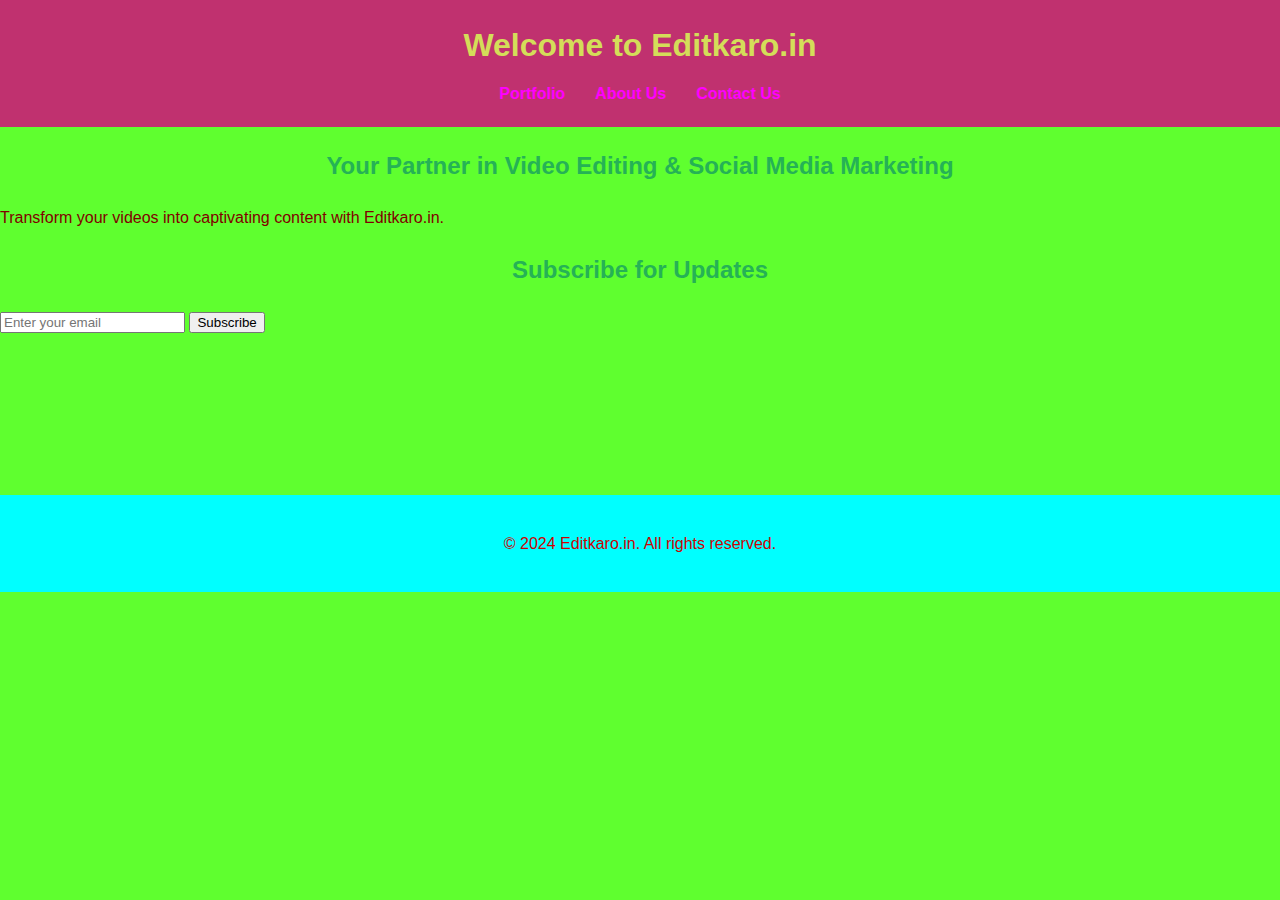
<file: index.html>
<!DOCTYPE html>
<html lang="en">
<head>
    <meta charset="UTF-8">
    <meta name="viewport" content="width=device-width, initial-scale=1.0">
    <title>Editkaro.in - Home</title>
    <link rel="stylesheet" href="style.css">
    <meta name="description" content="Editkaro.in offers top-notch video editing and social media marketing services to boost your online presence.">
</head>
<body>
    <header>
        <h1>Welcome to Editkaro.in</h1>
        <nav>
            <ul>
                <li><a href="portfolio.html">Portfolio</a></li>
                <li><a href="about.html">About Us</a></li>
                <li><a href="contact.html">Contact Us</a></li>
            </ul>
        </nav>
    </header>

    <section id="intro">
        <h2>Your Partner in Video Editing & Social Media Marketing</h2>
        <p>Transform your videos into captivating content with Editkaro.in.</p>
    </section>

    <section id="email-subscription">
        <h2>Subscribe for Updates</h2>
        <form id="email-form">
            <input type="email" name="email" placeholder="Enter your email" required>
            <button type="submit">Subscribe</button>
        </form>
        <p id="subscription-status"></p>
    </section>

    <footer>
        <p>&copy; 2024 Editkaro.in. All rights reserved.</p>
    </footer>

    <script src="script.js"></script>
</body>
</html>
</file>
<file: style.css>
body {
    font-family: 'Arial', sans-serif;
    margin: 0;
    padding: 0;
    background-color:rgb(95, 255, 47);
    color:maroon;
    line-height: 1.6;
}

h1, h2 {
    text-align: center;
    color: rgb(37, 178, 86);
    margin-bottom: 20px;
}

header {
    background-color: rgb(192, 49, 111);
    padding: 20px 0;
}

header h1 {
    color:rgb(212, 221, 89);
    margin: 0;
}

nav ul {
    display: flex;
    justify-content: center;
    list-style: none;
    padding: 0;
    margin: 10px 0 0;
}

nav ul li {
    margin: 0 15px;
}

nav ul li a {
    color: magenta;
    text-decoration: none;
    font-weight: bold;
    transition: color 0.3s;
}

nav ul li a:hover {
    color: rgb(55, 255, 0);
}

/* Contact Form Section */
#contact-form {
    background:rgb(218, 32, 32);
    max-width: 600px;
    margin: 40px auto;
    padding: 20px;
    box-shadow: 0 4px 8px rgba(0, 0, 0, 0.1);
    border-radius: 8px;
}

#contact-form form {
    display: flex;
    flex-direction: column;
}

#contact-form input,
#contact-form textarea {
    padding: 10px;
    margin-bottom: 15px;
    border: 1px solid rgb(110, 165, 42);
    border-radius: 5px;
    font-size: 16px;
}

#contact-form textarea {
    min-height: 120px;
    resize: vertical;
}

#contact-form button {
    background-color: rgb(228, 105, 255);
    color: cyan;
    border: none;
    padding: 10px;
    border-radius: 5px;
    cursor: pointer;
    transition: background-color 0.3s;
}

#contact-form button:hover {
    background-color: #ffd700;
}

#form-status {
    text-align: center;
    margin-top: 10px;
    font-size: 14px;
    color: green;
}

/* Footer */
footer {
    background-color: cyan;
    padding: 20px 0;
    text-align: center;
    color: #cb0303;
    margin-top: 160px;
}

footer p {
    margin: 30;
}

/* Responsive Design */
@media (max-width: 768px) {
    nav ul {
        flex-direction: column;
        align-items: center;
    }

    nav ul li {
        margin: 10px 0;
    }

    #contact-form {
        width: 90%;
    }
}
</file>
